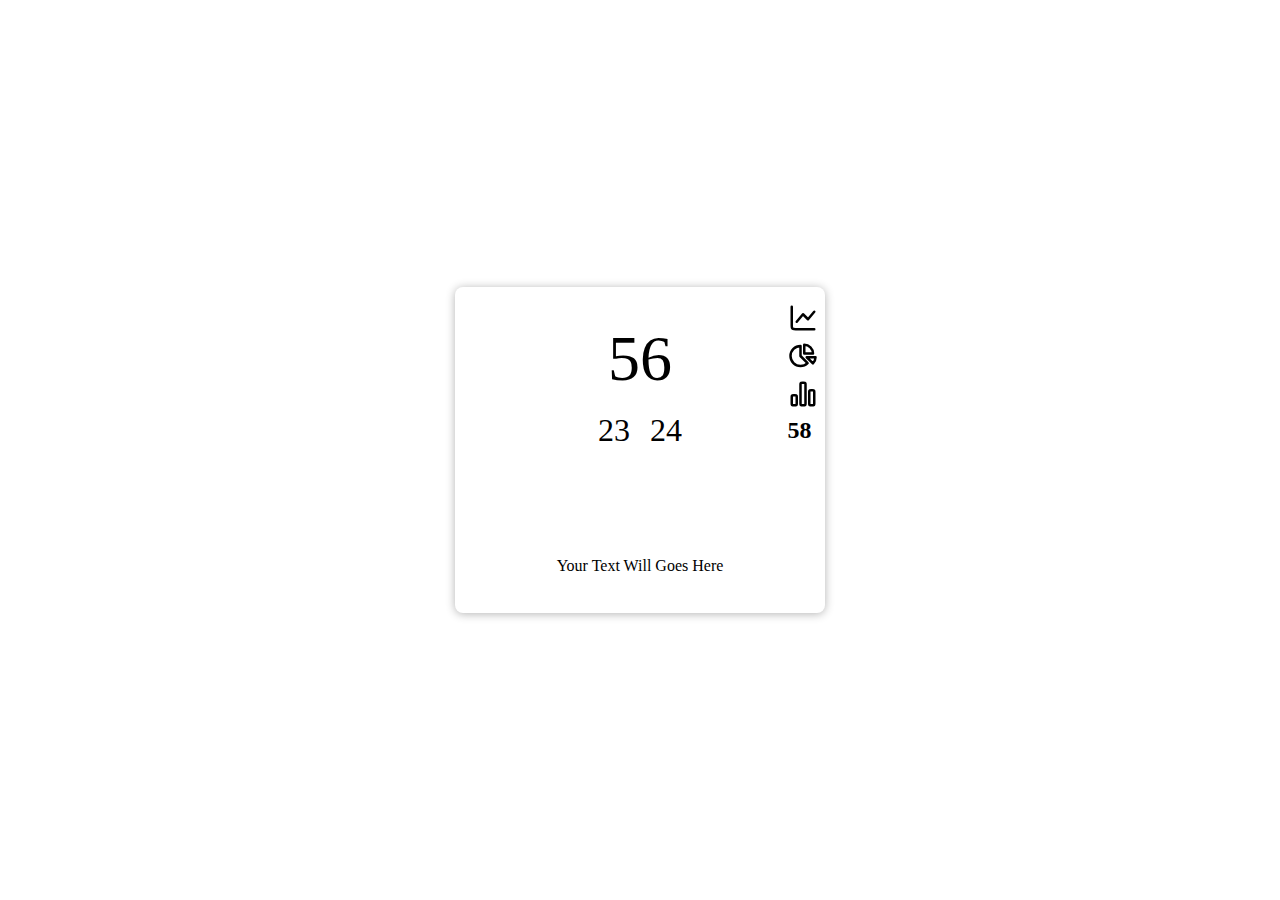
<file: index.html>
<!DOCTYPE html>
<html lang="en">
  <head>
    <meta charset="UTF-8" />
    <meta name="viewport" content="width=device-width, initial-scale=1.0" />
    <title>DashBoard Animation</title>
    <link rel="stylesheet" href="style.css" />
  </head>
  <body>
    <div class="container">
      <div class="anCard">
        <div class="flex-row">
          <!-- <div class="part1">
            <div class="counts">
              <p class="count1">58</p>
              <div class="count2">
                <p>25</p>
                <p>26</p>
              </div>
            </div>
          </div> -->

          <div class="flip-card" id="line-div">
            <div class="flip-card-inner">
              <div class="flip-card-front">
                <img
                  src="images/chart-line-svgrepo-com.svg"
                  alt="line"
                  style="width: 200px; height: 200px"
                />
              </div>
              <div class="flip-card-back">
                <p>No Records To Display !</p>
              </div>
            </div>
          </div>

          <div class="flip-card" id="pie-div">
            <div class="flip-card-inner">
              <div class="flip-card-front">
                <img
                  src="images/chart-pie-svgrepo-com.svg"
                  alt="pie"
                  style="width: 200px; height: 200px"
                />
              </div>
              <div class="flip-card-back">
                <p>No Records To Display !</p>
              </div>
            </div>
          </div>

          <div class="flip-card" id="chart-div">
            <div class="flip-card-inner">
              <div class="flip-card-front">
                <img
                  src="images/chart-simple-svgrepo-com.svg"
                  alt="chart"
                  style="width: 200px; height: 200px"
                />
              </div>
              <div class="flip-card-back">
                <p>No Records To Display !</p>
              </div>
            </div>
          </div>

          <div class="counts" id="cnt-div">
            <p class="cnt1">58</p>
            <div class="count-row">
              <p>25</p>
              <p>26</p>
            </div>
          </div>

          <!-- <div class="graphs">
            <div class="counts">
              <p class="count1">58</p>
              <div class="count2">
                <p>25</p>
                <p>26</p>
              </div>
            </div>
            <div class="line">
              <img
                src="/images/chart-line-svgrepo-com.svg"
                alt="line"
                width="180px"
                height="180px"
              />
            </div>
          </div> -->

          <div class="charts">
            <img
              src="/images/chart-line-svgrepo-com.svg"
              alt="line"
              width="30px"
              height="30px"
              id="line-btn"
              onclick="toggleDisplay('line-div')"
            />
            <img
              src="/images/chart-pie-svgrepo-com.svg"
              alt="pie"
              width="30px"
              height="30px"
              id="pie-btn"
              onclick="toggleDisplay('pie-div')"
            />
            <img
              src="/images/chart-simple-svgrepo-com.svg"
              alt="chart"
              width="30px"
              height="30px"
              id="chart-btn"
              onclick="toggleDisplay('chart-div')"
            />
            <p class="cnt" id="cnt-btn" onclick="toggleDisplay('cnt-div')">
              58
            </p>
          </div>
        </div>

        <div class="text">
          <!-- <div class="counts">
            <p>58</p>
            <p>25</p>
            <p>26</p>
          </div> -->
          <p>Your Text Will Goes Here</p>
        </div>
      </div>
    </div>

    <script>
      function animateCount(element, targetCount, duration) {
        let startCount = targetCount - 5;
        const startTime = performance.now();

        function updateCount(currentTime) {
          const elapsed = currentTime - startTime;
          const progress = elapsed / duration;

          if (progress < 1) {
            const currentCount = Math.floor(
              startCount + progress * (targetCount - startCount)
            );
            element.textContent = currentCount;
            requestAnimationFrame(updateCount);
          } else {
            element.textContent = targetCount;
          }
        }

        requestAnimationFrame(updateCount);
      }

      const count1 = document.querySelector(".cnt1");
      const count2 = document.querySelectorAll(".count-row p");

      animateCount(count1, 58, 1000);

      count2.forEach((element, index) => {
        animateCount(element, index === 0 ? 25 : 26, 1000);
      });

      let currentlyDisplayed = "cnt-div";

      function toggleDisplay(elementId) {
        var element = document.getElementById(elementId);

        ["line-div", "pie-div", "chart-div", "cnt-div"]
          .filter((id) => id !== elementId)
          .forEach((id) => {
            document.getElementById(id).style.display = "none";
          });

        if (
          element.style.display === "none" ||
          currentlyDisplayed !== elementId
        ) {
          element.style.display = "block";
          currentlyDisplayed = elementId;
        } else {
          element.style.display = "none";
          currentlyDisplayed = null;
        }
      }
    </script>
  </body>
</html>
</file>
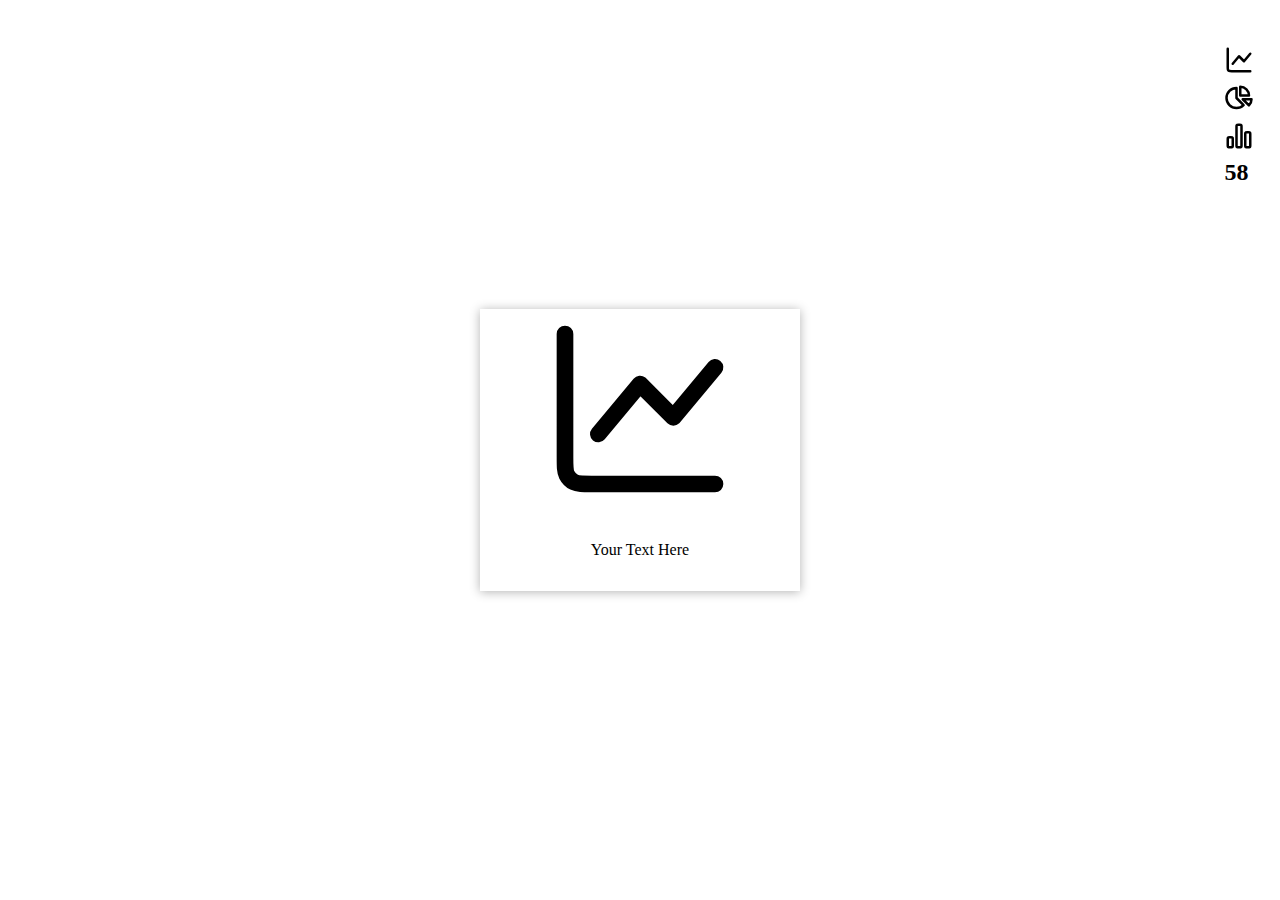
<file: card.html>
<!DOCTYPE html>
<html lang="en">
  <head>
    <meta charset="UTF-8" />
    <meta name="viewport" content="width=device-width, initial-scale=1.0" />
    <title>Card</title>
    <link rel="stylesheet" href="style2.css" />
  </head>
  <body>
    <div class="container">
      <div class="card">
        <div class="swiper">
          <div class="component line-div">
            <div class="flip-card">
              <div class="flip-card-inner">
                <div class="flip-card-front">
                  <img
                    src="images/chart-line-svgrepo-com.svg"
                    alt="line"
                    style="width: 200px; height: 200px"
                    class="scaleup"
                  />
                </div>
                <div class="flip-card-back">
                  <p class="nrd">No Records To Display !</p>
                </div>
              </div>
            </div>
          </div>
          <div class="component pie-div">
            <div class="flip-card">
              <div class="flip-card-inner">
                <div class="flip-card-front">
                  <img
                    src="images/chart-pie-svgrepo-com.svg"
                    alt="pie"
                    style="width: 200px; height: 200px"
                    class="scaleup"
                  />
                </div>
                <div class="flip-card-back">
                  <p class="nrd">No Records To Display !</p>
                </div>
              </div>
            </div>
          </div>
          <div class="component chart-div">
            <div class="flip-card">
              <div class="flip-card-inner">
                <div class="flip-card-front">
                  <img
                    src="images/chart-simple-svgrepo-com.svg"
                    alt="chart"
                    style="width: 200px; height: 200px"
                    class="scaleup"
                  />
                </div>
                <div class="flip-card-back">
                  <p class="nrd">No Records To Display !</p>
                </div>
              </div>
            </div>
          </div>
          <div class="component cnt-div">
            <div class="counts">
              <p class="cnt1">58</p>
              <div class="count-row">
                <p>25</p>
                <p>26</p>
              </div>
            </div>
          </div>
        </div>
        <div class="tab">
          <img
            src="/images/chart-line-svgrepo-com.svg"
            alt="line"
            width="30px"
            height="30px"
            class="line-btn"
            onclick="changeTab('line-div')"
          />
          <img
            src="/images/chart-pie-svgrepo-com.svg"
            alt="pie"
            width="30px"
            height="30px"
            class="pie-btn"
            onclick="changeTab('pie-div')"
          />
          <img
            src="/images/chart-simple-svgrepo-com.svg"
            alt="chart"
            width="30px"
            height="30px"
            class="chart-btn"
            onclick="changeTab('chart-div')"
          />
          <p class="cnt cnt-btn" onclick="changeTab('cnt-div')">58</p>
        </div>
        <div class="heading">
          <p>Your Text Here</p>
        </div>
      </div>
    </div>

    <script>
      // Function to change tabs
      function changeTab(tabName) {
        const swiper = document.querySelector(".swiper");
        const tab = document.querySelector(`.${tabName}`);
        const index = Array.from(swiper.children).indexOf(tab);
        swiper.scrollLeft = index * swiper.clientWidth;

        // Stop automatic swiper when the user clicks on a tab
        stopAutomaticSwiper();

        // Trigger count animation when the cnt-div tab is clicked
        if (tabName === "cnt-div") {
          const count1 = document.querySelector(".cnt1");
          const count2 = document.querySelectorAll(".count-row p");

          animateCount(count1, 58, 1000);

          count2.forEach((element, index) => {
            animateCount(element, index === 0 ? 25 : 26, 1000);
          });
        }
      }

      // Automatic swiper timing
      let intervalId;

      function startAutomaticSwiper() {
        intervalId = setInterval(() => {
          const swiper = document.querySelector(".swiper");
          const nextIndex =
            (swiper.scrollLeft + swiper.clientWidth) % swiper.scrollWidth;
          swiper.scrollLeft = nextIndex;
        }, 3000);
      }

      // Start automatic swiper when the page loads
      window.addEventListener("load", startAutomaticSwiper);

      // Stop automatic swiper when the user clicks on a tab
      function stopAutomaticSwiper() {
        clearInterval(intervalId);
      }

      // count animation
      function animateCount(element, targetCount, duration) {
        let startCount = targetCount - 10;
        const startTime = performance.now();

        function updateCount(currentTime) {
          const elapsed = currentTime - startTime;
          const progress = elapsed / duration;

          if (progress < 1) {
            const currentCount = Math.floor(
              startCount + progress * (targetCount - startCount)
            );
            element.textContent = currentCount;
            requestAnimationFrame(updateCount);
          } else {
            element.textContent = targetCount;
          }
        }

        requestAnimationFrame(updateCount);
      }

      // Trigger count animation for count1 and count2 when the page loads
      const count1 = document.querySelector(".cnt1");
      const count2 = document.querySelectorAll(".count-row p");

      animateCount(count1, 58, 1000);

      count2.forEach((element, index) => {
        animateCount(element, index === 0 ? 25 : 26, 1000);
      });

      // observer
      // const scale = document.querySelectorAll(".scaleup");
      // const observer = new IntersectionObserver(
      //   (entreis) => {
      //     entreis.forEach((enrty) => {
      //       enrty.target.classList.toggle(
      //         "scaleupActive",
      //         enrty.isIntersecting
      //       ); //remove and add class
      //     });
      //   },
      //   {
      //     threshold: 1,
      //   }
      // );

      // // loop through the scale
      // scale.forEach((scaleup) => {
      //   observer.observe(scaleup); //observe class
      // });
    </script>
  </body>
</html>
</file>
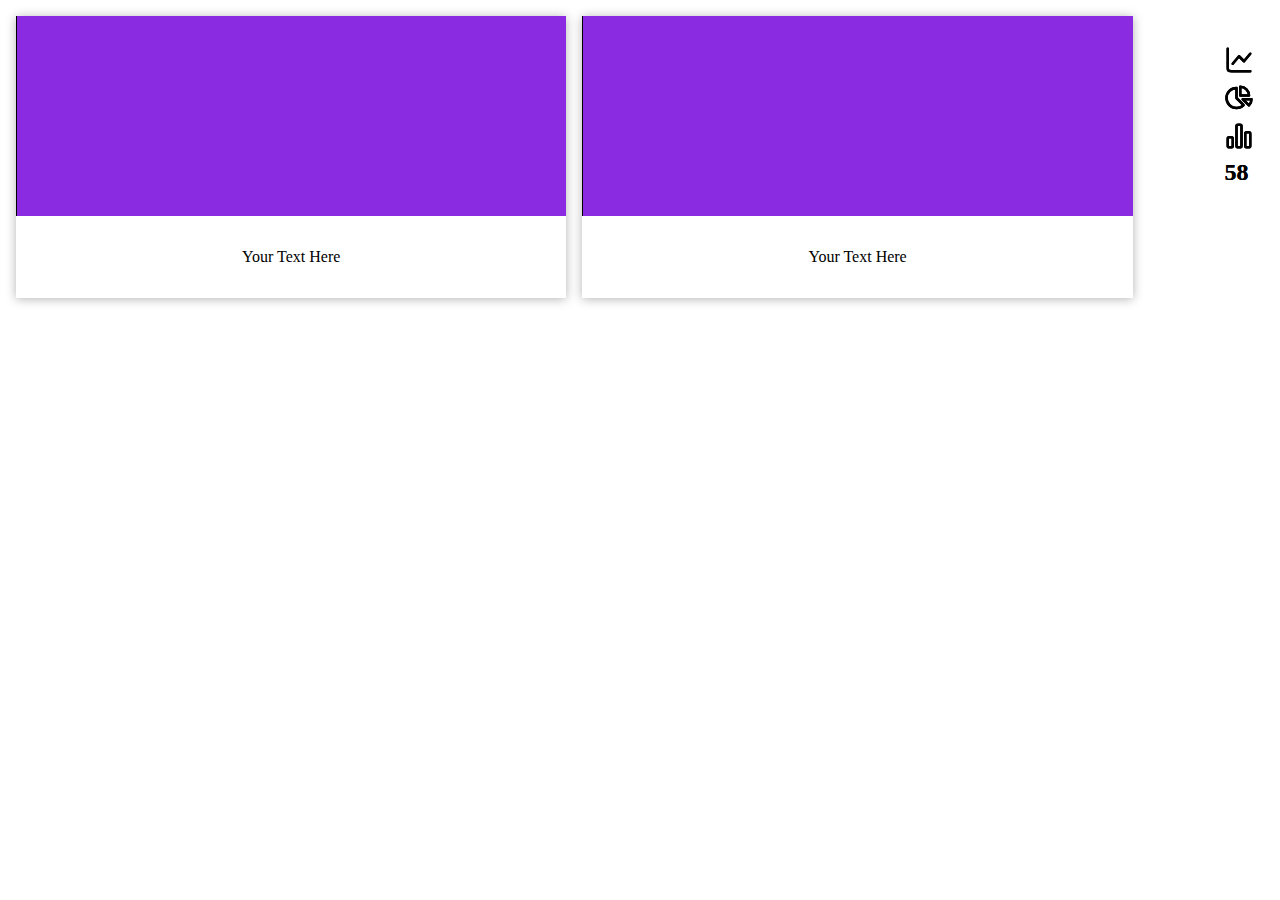
<file: grid.html>
<!DOCTYPE html>
<html lang="en">
  <head>
    <meta charset="UTF-8" />
    <meta name="viewport" content="width=device-width, initial-scale=1.0" />
    <title>Page</title>
    <link rel="stylesheet" href="style3.css" />
  </head>
  <body>
    <div class="container">
      <div class="card">
        <div class="swiper">
          <div class="component line-div">
            <div class="flip-card">
              <div class="flip-card-inner">
                <div class="flip-card-front">
                  <!-- <img
                    src="images/chart-line-svgrepo-com.svg"
                    alt="line"
                    style="width: 200px; height: 200px"
                    class="scaleup"
                  /> -->
                </div>
                <div class="flip-card-back">
                  <p class="nrd">No Records To Display !</p>
                </div>
              </div>
            </div>
          </div>
          <div class="component pie-div">
            <div class="flip-card">
              <div class="flip-card-inner">
                <div class="flip-card-front">
                  <!-- <img
                    src="images/chart-pie-svgrepo-com.svg"
                    alt="pie"
                    style="width: 200px; height: 200px"
                    class="scaleup"
                  /> -->
                </div>
                <div class="flip-card-back">
                  <p class="nrd">No Records To Display !</p>
                </div>
              </div>
            </div>
          </div>
          <div class="component chart-div">
            <div class="flip-card">
              <div class="flip-card-inner">
                <div class="flip-card-front">
                  <!-- <img
                    src="images/chart-simple-svgrepo-com.svg"
                    alt="chart"
                    style="width: 200px; height: 200px"
                    class="scaleup"
                  /> -->
                </div>
                <div class="flip-card-back">
                  <p class="nrd">No Records To Display !</p>
                </div>
              </div>
            </div>
          </div>
          <!-- <div class="component cnt-div">
            <div class="counts">
              <p class="cnt1">58</p>
              <div class="count-row">
                <p>25</p>
                <p>26</p>
              </div>
            </div>
          </div> -->
        </div>
        <div class="tab">
          <img
            src="/images/chart-line-svgrepo-com.svg"
            alt="line"
            width="30px"
            height="30px"
            class="line-btn"
            onclick="changeTab('line-div')"
          />
          <img
            src="/images/chart-pie-svgrepo-com.svg"
            alt="pie"
            width="30px"
            height="30px"
            class="pie-btn"
            onclick="changeTab('pie-div')"
          />
          <img
            src="/images/chart-simple-svgrepo-com.svg"
            alt="chart"
            width="30px"
            height="30px"
            class="chart-btn"
            onclick="changeTab('chart-div')"
          />
          <p class="cnt cnt-btn" onclick="changeTab('cnt-div')">58</p>
        </div>
        <div class="heading">
          <p>Your Text Here</p>
        </div>
      </div>

      <div class="card">
        <div class="swiper">
          <div class="component line-div">
            <div class="flip-card">
              <div class="flip-card-inner">
                <div class="flip-card-front">
                  <!-- <img
                      src="images/chart-line-svgrepo-com.svg"
                      alt="line"
                      style="width: 200px; height: 200px"
                      class="scaleup"
                    /> -->
                </div>
                <div class="flip-card-back">
                  <p class="nrd">No Records To Display !</p>
                </div>
              </div>
            </div>
          </div>
          <div class="component pie-div">
            <div class="flip-card">
              <div class="flip-card-inner">
                <div class="flip-card-front">
                  <!-- <img
                      src="images/chart-pie-svgrepo-com.svg"
                      alt="pie"
                      style="width: 200px; height: 200px"
                      class="scaleup"
                    /> -->
                </div>
                <div class="flip-card-back">
                  <p class="nrd">No Records To Display !</p>
                </div>
              </div>
            </div>
          </div>
          <div class="component chart-div">
            <div class="flip-card">
              <div class="flip-card-inner">
                <div class="flip-card-front">
                  <!-- <img
                      src="images/chart-simple-svgrepo-com.svg"
                      alt="chart"
                      style="width: 200px; height: 200px"
                      class="scaleup"
                    /> -->
                </div>
                <div class="flip-card-back">
                  <p class="nrd">No Records To Display !</p>
                </div>
              </div>
            </div>
          </div>
          <!-- <div class="component cnt-div">
            <div class="counts">
              <p class="cnt1">58</p>
              <div class="count-row">
                <p>25</p>
                <p>26</p>
              </div>
            </div>
          </div> -->
        </div>
        <div class="tab">
          <img
            src="/images/chart-line-svgrepo-com.svg"
            alt="line"
            width="30px"
            height="30px"
            class="line-btn"
            onclick="changeTab('line-div')"
          />
          <img
            src="/images/chart-pie-svgrepo-com.svg"
            alt="pie"
            width="30px"
            height="30px"
            class="pie-btn"
            onclick="changeTab('pie-div')"
          />
          <img
            src="/images/chart-simple-svgrepo-com.svg"
            alt="chart"
            width="30px"
            height="30px"
            class="chart-btn"
            onclick="changeTab('chart-div')"
          />
          <p class="cnt cnt-btn" onclick="changeTab('cnt-div')">58</p>
        </div>
        <div class="heading">
          <p>Your Text Here</p>
        </div>
      </div>
    </div>
    <script>
      // Function to change tabs
      function changeTab(tabName) {
        const swiper = document.querySelector(".swiper");
        const tab = document.querySelector(`.${tabName}`);
        const index = Array.from(swiper.children).indexOf(tab);
        swiper.scrollLeft = index * swiper.clientWidth;

        // Stop automatic swiper when the user clicks on a tab
        stopAutomaticSwiper();

        // Trigger count animation when the cnt-div tab is clicked
        if (tabName === "cnt-div") {
          const count1 = document.querySelector(".cnt1");
          const count2 = document.querySelectorAll(".count-row p");

          animateCount(count1, 58, 1000);

          count2.forEach((element, index) => {
            animateCount(element, index === 0 ? 25 : 26, 1000);
          });
        }
      }

      // Automatic swiper timing
      let intervalId;

      function startAutomaticSwiper() {
        intervalId = setInterval(() => {
          const swiper = document.querySelector(".swiper");
          const nextIndex =
            (swiper.scrollLeft + swiper.clientWidth) % swiper.scrollWidth;
          swiper.scrollLeft = nextIndex;
        }, 7000);
      }

      // Start automatic swiper when the page loads
      window.addEventListener("load", startAutomaticSwiper);

      // Stop automatic swiper when the user clicks on a tab
      function stopAutomaticSwiper() {
        clearInterval(intervalId);
      }

      // count animation
      function animateCount(element, targetCount, duration) {
        let startCount = targetCount - 10;
        const startTime = performance.now();

        function updateCount(currentTime) {
          const elapsed = currentTime - startTime;
          const progress = elapsed / duration;

          if (progress < 1) {
            const currentCount = Math.floor(
              startCount + progress * (targetCount - startCount)
            );
            element.textContent = currentCount;
            requestAnimationFrame(updateCount);
          } else {
            element.textContent = targetCount;
          }
        }

        requestAnimationFrame(updateCount);
      }

      // Trigger count animation for count1 and count2 when the page loads
      const count1 = document.querySelector(".cnt1");
      const count2 = document.querySelectorAll(".count-row p");

      animateCount(count1, 58, 1000);

      count2.forEach((element, index) => {
        animateCount(element, index === 0 ? 25 : 26, 1000);
      });

      // observer
      // const scale = document.querySelectorAll(".scaleup");
      // const observer = new IntersectionObserver(
      //   (entreis) => {
      //     entreis.forEach((enrty) => {
      //       enrty.target.classList.toggle(
      //         "scaleupActive",
      //         enrty.isIntersecting
      //       ); //remove and add class
      //     });
      //   },
      //   {
      //     threshold: 1,
      //   }
      // );

      // // loop through the scale
      // scale.forEach((scaleup) => {
      //   observer.observe(scaleup); //observe class
      // });
    </script>
  </body>
</html>
</file>
<file: style.css>
@import url("https://fonts.googleapis.com/css2?family=Open+Sans:ital,wght@0,300..800;1,300..800&display=swap");
* {
  margin: 0;
  padding: 0;
  box-sizing: border-box;
}

.container {
  height: 100vh;
  display: grid;
  place-items: center;
}

.anCard {
  display: flex;
  padding: 35px;
  flex-direction: column;
  /* width: 25vw; */
  /* height: 60vh; */
  box-shadow: 0 1px 10px rgb(0 0 0 / 30%);
  border-radius: 0.5rem;
  position: relative;
  animation: slideup 1s linear forwards;
}

@keyframes slideup {
  from {
    transform: translateY(10px);
  }
  to {
    transform: translateY(0);
  }
}

.flex-row {
  display: flex;
}

.part1 {
  display: flex;
  flex-direction: column;
}
.charts {
  position: absolute;
  display: flex;
  flex-direction: column;
  right: 2%;
  top: 5%;
  gap: 0.5rem;
}

/* .count1 {
  padding-left: 0.5rem;
  font-size: 2rem;
}

.count2 {
  padding-top: 0.5rem;
  display: flex;
  gap: 0.6rem;
  text-align: center;
  font-size: 1.257rem;
} */

.text {
  padding-top: 2rem;
  line-height: 150%;
  text-align: center;
}

.graphs {
  width: 20vw;
  height: 20vh;
}

/* .counts {
  margin-left: 4rem;
  display: none;
} */
/* .counts {
  display: flex;
  justify-content: center;
  gap: 0.6rem;
}

.counts > p {
  padding: 10px;
  box-shadow: 0 1px 10px rgb(0 0 0 / 30%);
  border: 1px solid black;
  border-radius: 0.2rem;
} */

.graphs img {
  margin-left: 2rem;
}

.charts > img,
p {
  cursor: pointer;
}

.flip-card {
  background-color: transparent;
  width: 300px;
  height: 200px;
  perspective: 1000px;
  animation: scale-out 1s linear;
}

.counts {
  background-color: transparent;
  width: 300px;
  height: 200px;
  /* animation: scale-out 1s linear; */
  display: flex;
  flex-direction: column;
  justify-content: center;
}

@keyframes scale-out {
  0% {
    opacity: 1;
    scale: 0.2;
  }
  50% {
    scale: 0.5;
  }
  75% {
    scale: 0.7;
  }
  100% {
    scale: 1;
    /* transform: translateY(-400px) translateX(500px); */
  }
}

.flip-card-inner {
  position: relative;
  width: 100%;
  height: 100%;
  text-align: center;
  transition: transform 0.8s;
  transform-style: preserve-3d;
}

.flip-card:hover .flip-card-inner {
  transform: rotateY(180deg);
}

.flip-card-front,
.flip-card-back {
  position: absolute;
  width: 100%;
  height: 100%;
  -webkit-backface-visibility: hidden;
  backface-visibility: hidden;
}

.flip-card-front {
  background-color: transparent;
}

.flip-card-back {
  transform: rotateY(180deg);
}

.cnt {
  font-size: 1.5rem;
  font-weight: 700;
}

.counts > p {
  text-align: center;
  font-size: 4rem;
}

.count-row {
  padding-top: 1rem;
  display: flex;
  justify-content: center;
  gap: 1.25rem;
}

.count-row > p {
  font-size: 2rem;
}

#line-div,
#pie-div,
#chart-div,
#cnt-div {
  display: none;
}

#cnt-div {
  display: block;
}
</file>
<file: style2.css>
@import url("https://fonts.googleapis.com/css2?family=Open+Sans:ital,wght@0,300..800;1,300..800&display=swap");
* {
  margin: 0;
  padding: 0;
  box-sizing: border-box;
}

.container {
  height: 100vh;
  display: grid;
  place-items: center;
}

.card {
  display: flex;
  flex-direction: column;
  width: 25vw;
  box-shadow: 0 1px 10px rgb(0 0 0 / 30%);
  animation: slideup 1s linear forwards;
}

@keyframes slideup {
  from {
    transform: translateY(10px);
  }
  to {
    transform: translateY(0);
  }
}

.swiper {
  display: flex;
  overflow: hidden;
  scroll-behavior: smooth;
  scroll-snap-type: x mandatory;
}

.component {
  display: flex;
  flex-direction: column;
  justify-content: center;
  align-items: center;
}

.tab {
  position: absolute;
  display: flex;
  flex-direction: column;
  right: 2%;
  top: 5%;
  gap: 0.5rem;
}

.cnt {
  font-size: 1.5rem;
  font-weight: 700;
}

.tab > img,
p {
  cursor: pointer;
}

.counts {
  background-color: transparent;
  width: 25vw;
  height: 200px;
  /* animation: scale-out 1s linear; */
  display: flex;
  flex-direction: column;
  justify-content: center;
}

.flip-card {
  background-color: transparent;
  width: 25vw;
  height: 200px;
  perspective: 1000px;
  animation: scale-out 1s linear;
}

.flip-card-inner {
  position: relative;
  width: 100%;
  height: 100%;
  text-align: center;
  transition: transform 0.8s;
  transform-style: preserve-3d;
}

.flip-card:hover .flip-card-inner {
  transform: rotateY(180deg);
}

.flip-card-front,
.flip-card-back {
  position: absolute;
  width: 100%;
  height: 100%;
  -webkit-backface-visibility: hidden;
  backface-visibility: hidden;
}

.flip-card-front {
  background-color: transparent;
}

.flip-card-back {
  transform: rotateY(180deg);
}

.counts > p {
  text-align: center;
  font-size: 4rem;
}

.count-row {
  padding-top: 1rem;
  display: flex;
  justify-content: center;
  gap: 1.25rem;
}

.heading {
  text-align: center;
  padding-top: 2rem;
  padding-bottom: 2rem;
}

.nrd {
  color: gray;
  padding-top: 1rem;
}
</file>
<file: style3.css>
@import url("https://fonts.googleapis.com/css2?family=Open+Sans:ital,wght@0,300..800;1,300..800&display=swap");
* {
  margin: 0;
  padding: 0;
  box-sizing: border-box;
}
.container {
  margin: 1rem 1rem;
  display: flex;
  gap: 1rem;
}
.card {
  display: flex;
  flex-direction: column;
  width: 43vw;
  box-shadow: 0 1px 10px rgb(0 0 0 / 30%);
  animation: slideup 1s linear forwards;
}

@keyframes slideup {
  from {
    transform: translateY(10px);
  }
  to {
    transform: translateY(0);
  }
}

.swiper {
  display: flex;
  overflow: hidden;
  scroll-behavior: smooth;
  scroll-snap-type: x mandatory;
}

.component {
  display: flex;
  flex-direction: column;
  justify-content: center;
  align-items: center;
}

.tab {
  position: absolute;
  display: flex;
  flex-direction: column;
  right: 2%;
  top: 5%;
  gap: 0.5rem;
}

.cnt {
  font-size: 1.5rem;
  font-weight: 700;
}

.tab > img,
p {
  cursor: pointer;
}

.counts {
  background-color: transparent;
  width: 25vw;
  height: 200px;
  /* animation: scale-out 1s linear; */
  display: flex;
  flex-direction: column;
  justify-content: center;
}

.flip-card {
  background-color: transparent;
  width: 43vw;
  height: 200px;
  perspective: 1000px;
  animation: scale-out 1s linear;
  background-color: blueviolet;
  border-left: 1px solid black;
}

.flip-card-inner {
  position: relative;
  width: 100%;
  height: 100%;
  text-align: center;
  transition: transform 0.8s;
  transform-style: preserve-3d;
}

.flip-card:hover .flip-card-inner {
  transform: rotateY(180deg);
}

.flip-card-front,
.flip-card-back {
  position: absolute;
  width: 100%;
  height: 100%;
  -webkit-backface-visibility: hidden;
  backface-visibility: hidden;
}

.flip-card-front {
  background-color: transparent;
}

.flip-card-back {
  transform: rotateY(180deg);
}

.counts > p {
  text-align: center;
  font-size: 4rem;
}

.count-row {
  padding-top: 1rem;
  display: flex;
  justify-content: center;
  gap: 1.25rem;
}

.heading {
  text-align: center;
  padding-top: 2rem;
  padding-bottom: 2rem;
}

.nrd {
  color: gray;
  padding-top: 1rem;
}

.scaleup {
  animation: none;
}

.scaleupActive {
  animation: scaleUp 0.5s linear;
}
@keyframes scaleUp {
  0% {
    transform: scale(0.7);
  }
  100% {
    transform: scale(1);
  }
}
</file>
